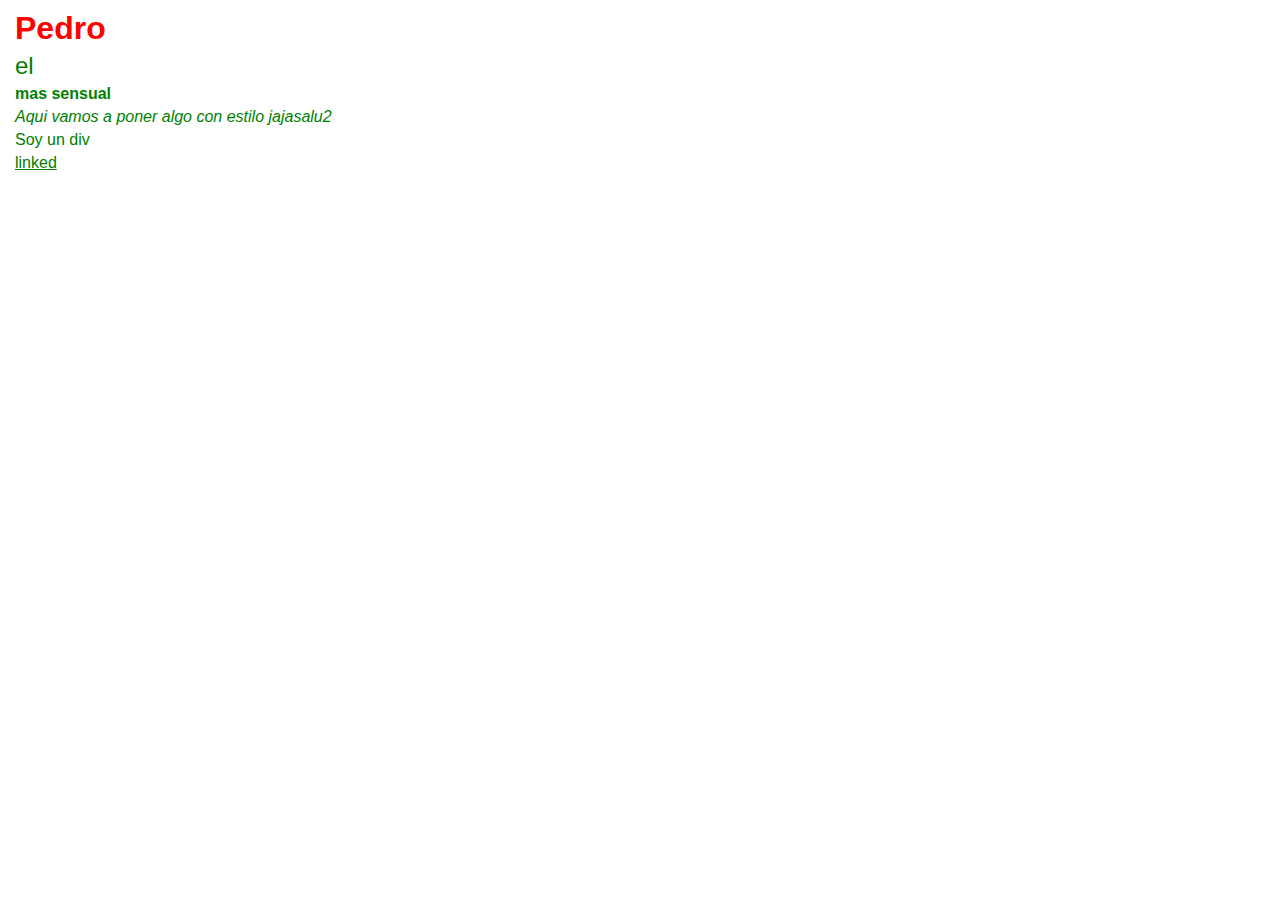
<file: CSS/index.html>
<!DOCTYPE html>
<html lang="en">

<head>
    <meta charset="UTF-8">
    <title>Prueba Uso CSS</title>
    <link rel="stylesheet" href="estilos.css">
</head>

<body>
    <h1>Pedro</h1>
    <h2>el</h2>
    <p>mas sensual</p>
    <p id="miParrafo">Aqui vamos a poner algo con estilo jajasalu2</p>
    <div>Soy un div</div>
    <a href="">linked</a>
</body>

</html>
</file>
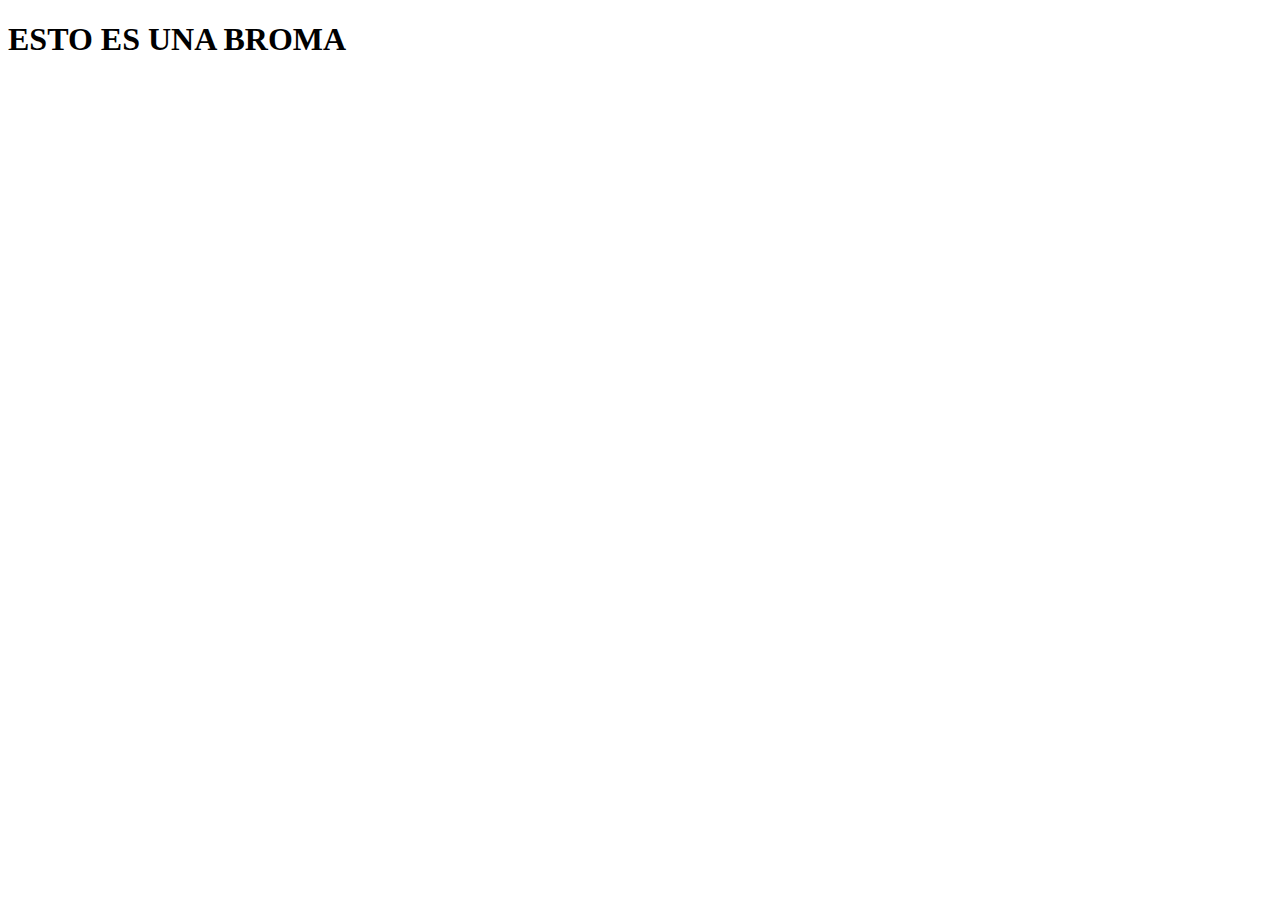
<file: broma1.html>
<!DOCTYPE html>
<html lang="en">
<head>
    <meta charset="UTF-8">
    <meta name="viewport" content="width=device-width, initial-scale=1.0">
    <meta http-equiv="X-UA-Compatible" content="ie=edge">
    <title>ESTO ES UNA BROMA</title>
</head>
<header>
        <h1>ESTO ES UNA BROMA</h1>
        
    </header>
<body>
    
</body>
</html>
</file>
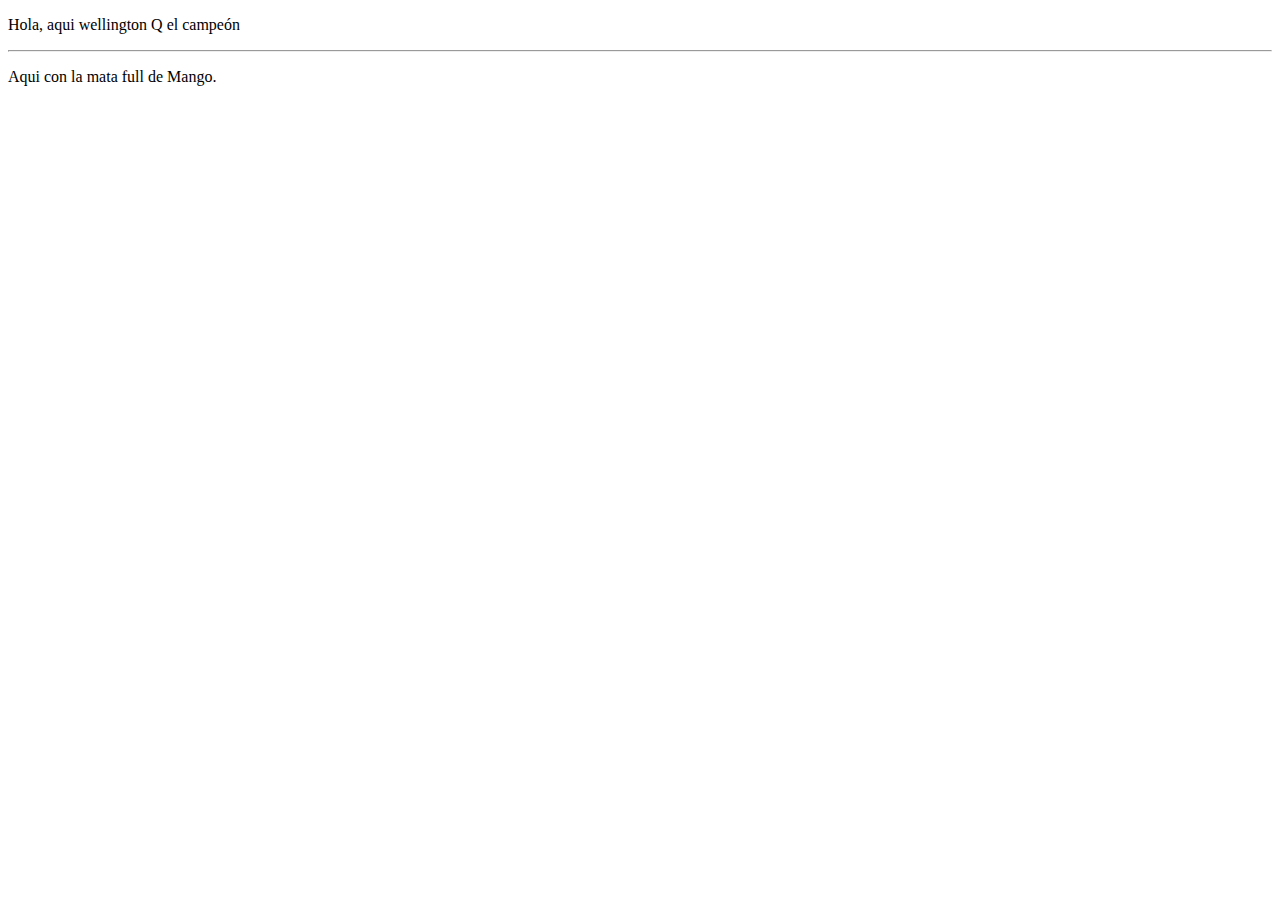
<file: howto.html>
<!DOCTYPE html>
<html>
    <head>
    <meta charset="utf-8">
    <title>Hello, world!</title>
    </head>
    <body>
    <p>Hola, aqui wellington Q el campeón</p>
    <hr>
    <p>Aqui con la mata full de Mango.</p>
    </body>
</html>
</file>
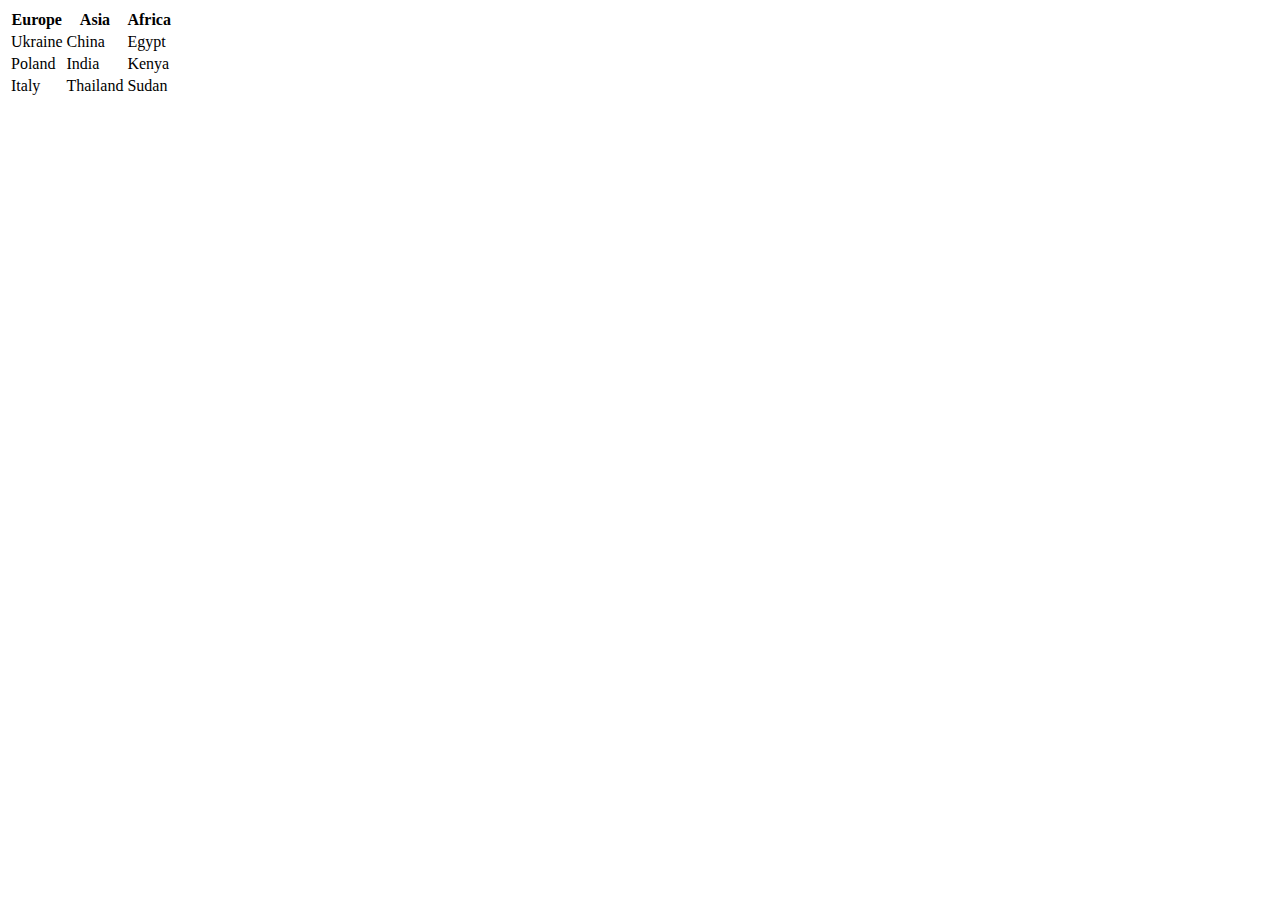
<file: howto2.html>
<!DOCTYPE html>
<html lang="en">

<head>
    <meta charset="UTF-8">
    <title>Document</title>
</head>

<body>
    <table>
        <tr>
            <th>Europe</th>
            <th>Asia</th>
            <th>Africa</th>
        </tr>
        <tr>
            <td>Ukraine</td>
            <td>China</td>
            <td>Egypt</td>
        </tr>
        <tr>
            <td>Poland</td>
            <td>India</td>
            <td>Kenya</td>
        </tr>
        <tr>
            <td>Italy</td>
            <td>Thailand</td>
            <td>Sudan</td>

        </tr>
    </table>
</body>

</html>
</file>
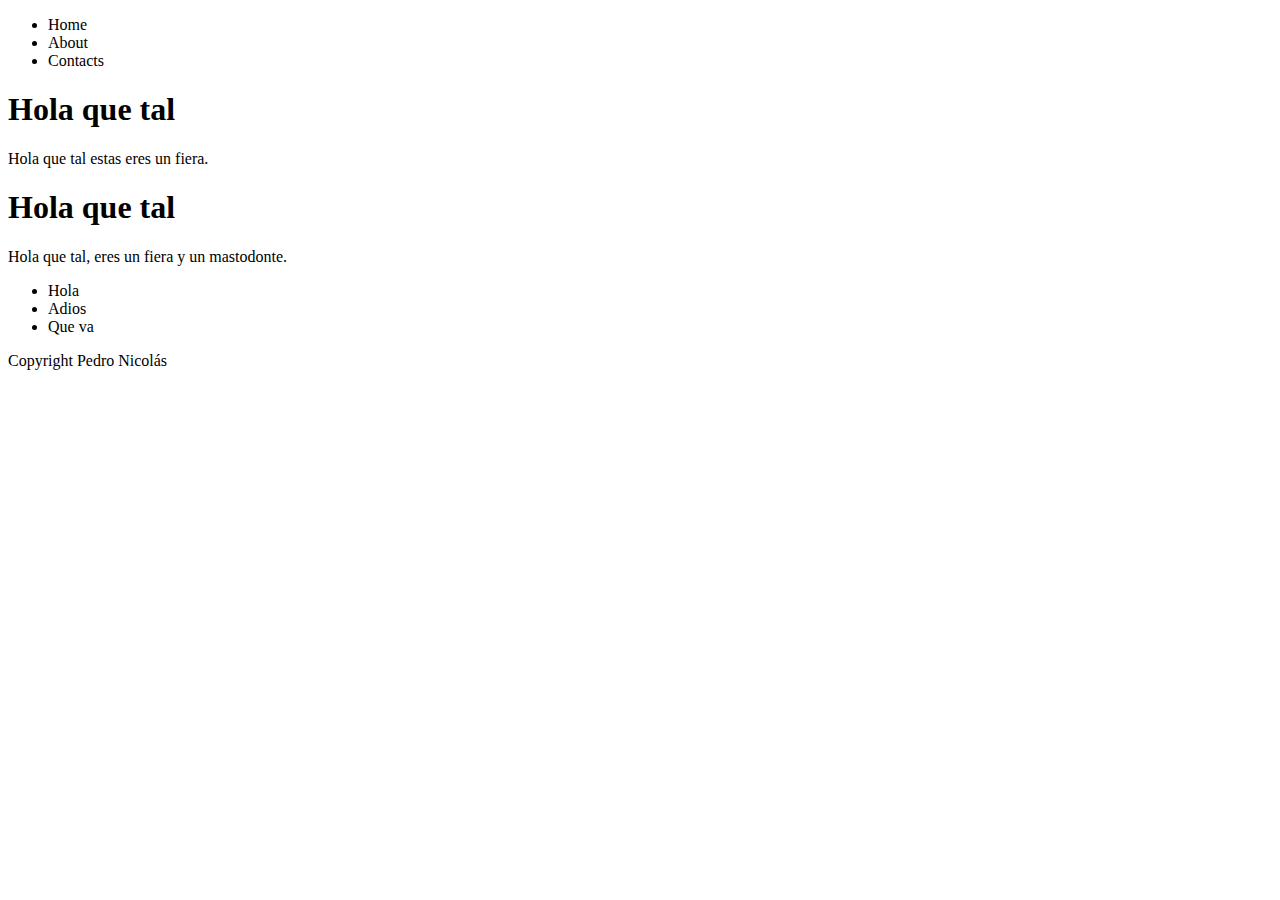
<file: howto3.html>
<!DOCTYPE html>
<html lang="en">

<head>
    <meta charset="UTF-8">
    <title>Trotamundos</title>
</head>

<body>
    <header>
        <nav>
            <ul>
                <li>Home</li>
                <li>About</li>
                <li>Contacts</li>
            </ul>
        </nav>
    </header>
    

    <main>
        <article>
            <section>
                <h1>Hola que tal</h1>
                <p>Hola que tal estas eres un fiera.</p>
            </section>
            <section>
                <h1>Hola que tal</h1>
                <p>Hola que tal, eres un fiera y un mastodonte.</p>
            </section>
        </article>
        <aside>
            <ul>
                <li>Hola</li>
                <li>Adios</li>
                <li>Que va</li>
            </ul>
        </aside>

    </main>
    <footer>
        <p>Copyright Pedro Nicolás</p>
    </footer>
</body>

</html>
</file>
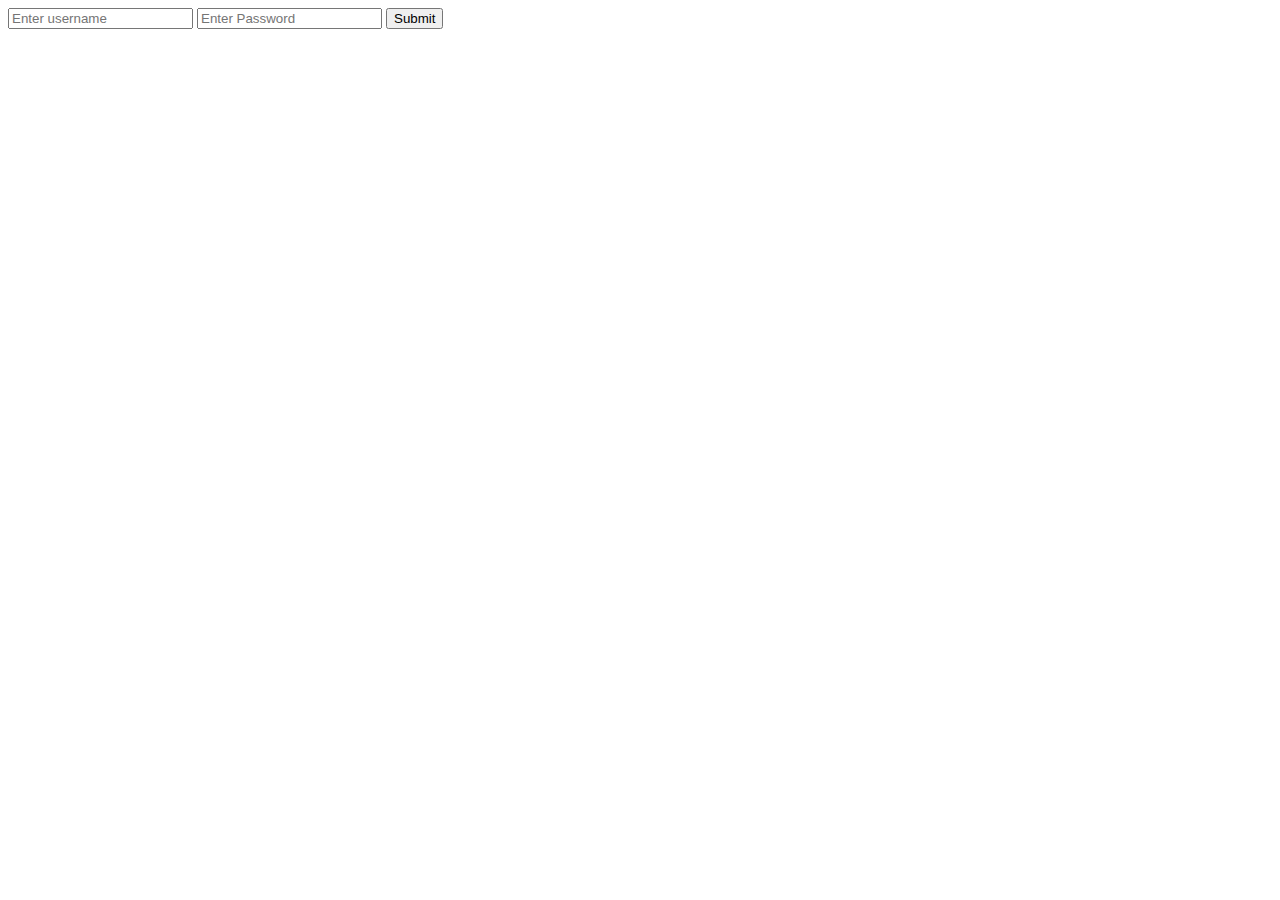
<file: howto5.html>
<!DOCTYPE html>
<html lang="en">

<head>
    <meta charset="UTF-8">
    <title>Document</title>
</head>

<body>
    <form action="actionpage.php">
    <input type="text" placeholder="Enter username">
    <input type="password" placeholder="Enter Password">
    <input type="submit">
    </form>
</body>
</html>
</file>
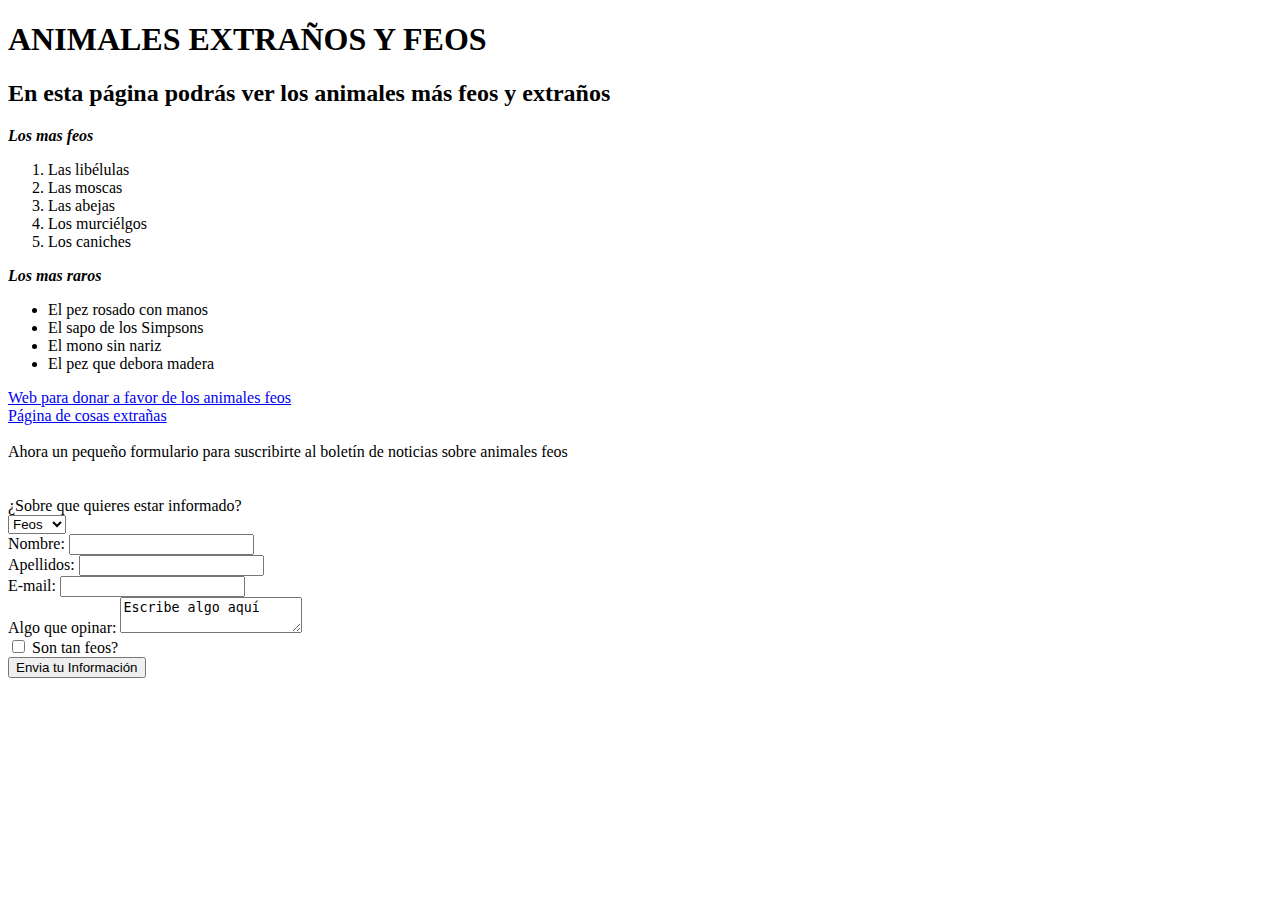
<file: prueba1.html>
<!DOCTYPE html>
<html lang="es">

<head>
    <meta charset="UTF-8">
    <meta name="viewport" content="width=device-width, initial-scale=1.0">
    <meta http-equiv="X-UA-Compatible" content="ie=edge">
    <title>ANIMALES FEOS Y EXTRAÑOS</title>
</head>

<body>
    <header>
        <h1>ANIMALES EXTRAÑOS Y FEOS</h1>
        <h2>En esta página podrás ver los animales más feos y extraños</h2>
    </header>
    <section id="Feos">
        <article>
            <div><strong><em>Los mas feos</em></strong></div>
            <ol>
                <li>Las libélulas</li>
                <li>Las moscas</li>
                <li>Las abejas</li>
                <li>Los murciélgos</li>
                <li>Los caniches</li>
            </ol>
        </article>

    </section>
    <section id="Raros">
        <article>
            <div><strong><em>Los mas raros</em></strong></div>
            <ul>
                <li>El pez rosado con manos</li>
                <li>El sapo de los Simpsons</li>
                <li>El mono sin nariz</li>
                <li>El pez que debora madera</li>

            </ul>
            <a href="https://www.paypal.com/es/home" target="_blank">Web para donar a favor de los animales feos</a>
        </article>
    </section>
    <section id="Pagina internajajasalu2">
        <a href="./broma1.html">Página de cosas extrañas</a>

    </section>
    </br>
    <div>Ahora un pequeño formulario para suscribirte al boletín de noticias sobre animales feos</div>
    </br>
    <form action="/informacion.txt" method="post">
        </br>
        <div>¿Sobre que quieres estar informado?</div>
        <select name="Animales">
            <option>Feos</option>
            <option>Raros</option>
        </select>
        <section id="nombre">
            <label for="Nombre">Nombre: </label>
            <input type="text" id="Nombre">
        </section>

        <section id="Apellidos">
            <label for="Apellidos">Apellidos: </label>
            <input type="text" id="Apellidos">
        </section>

        <section id="Mail">
            <label for="Mail">E-mail:</label>
            <input type="mail" id="Mail" />
        </section>

        <section id="Mensaje">
            <label for="Mensaje">Algo que opinar:</label>
            <textarea id="msg">Escribe algo aquí</textarea>
        </section>

        <section id="checkBox">
            <input type="checkbox" id="cbox1" value="first_checkbox"> Son tan feos?</label>
        </section>

        <section class="button">
            <button type="submit">Envia tu Información</button>
        </section>

    </form>

</body>

</html>
</file>
<file: CSS/estilos.css>
h1 {
    color: red;
    font-weight: bold;
}

h2 {
    font-weight: 400;
}

#miParrafo {
    color: green;
    font-style: italic;
}

.miClase2 {
    color: blue;

}

* {
    font-family: Arial, Helvetica, sans-serif;
    margin: 5px;
}

a {
    color: cyan;
}

a:hover {
    color: red;
}

:not(h1) {
    color: green;
}

:nth-child(3) {
    font-weight: bold;
}
</file>
